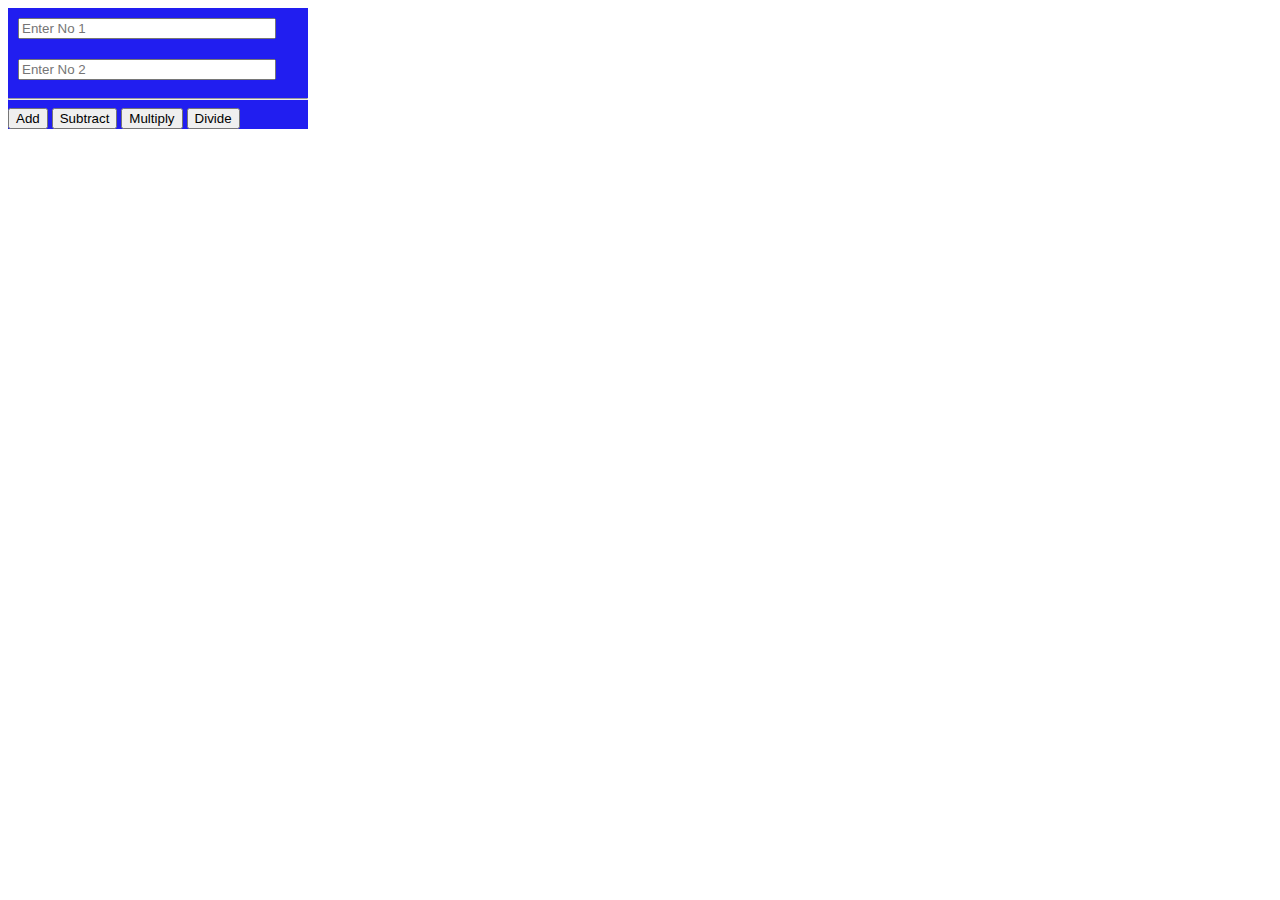
<file: minicalculator.html>
<!DOCTYPE html>
<html lang="en">
<head>
    <meta charset="UTF-8">
    <meta name="viewport" content="width=device-width, initial-scale=1.0">
    <title>Document</title>
    <style>
        #container{
            background-color: rgb(33, 30, 240);
            width: 300px;
        }
        .inputtext{
            width: 250px;
            margin: 10px;
        }
    
    </style>
</head>
<body>
    <div id = "container">
        <input type = "text" id = "no1" class = "inputtext" placeholder="Enter No 1">
        <br>
        <input type = "text" id = "no2" class = "inputtext" placeholder="Enter No 2">
        <br>
        <hr>
        <button onclick="calculate('add')">Add</button>
        <button onclick="calculate('sub')">Subtract</button>
        <button onclick="calculate('mul')">Multiply</button>
        <button onclick="calculate('div')">Divide</button>
        <div id = "result">

        </div>
    </div>
    
    <script>
        function calculate(opr)
        {
        no1 = parseInt(document.getElementById("no1").value);
        no2 = parseInt(document.getElementById("no2").value) ;
        var result; 
         switch (opr) 
         {
            case "add": result = no1+no2;
            break;
            case "sub": result = no1-no2;
            break;
            case "mul": result = no1*no2;
            break;
            case "div": result = no1/no2;
            break;
         }  
         document.getElementById("result").innerText = "The result is: " + result;
        }
    </script>
</body>
</html>
</file>
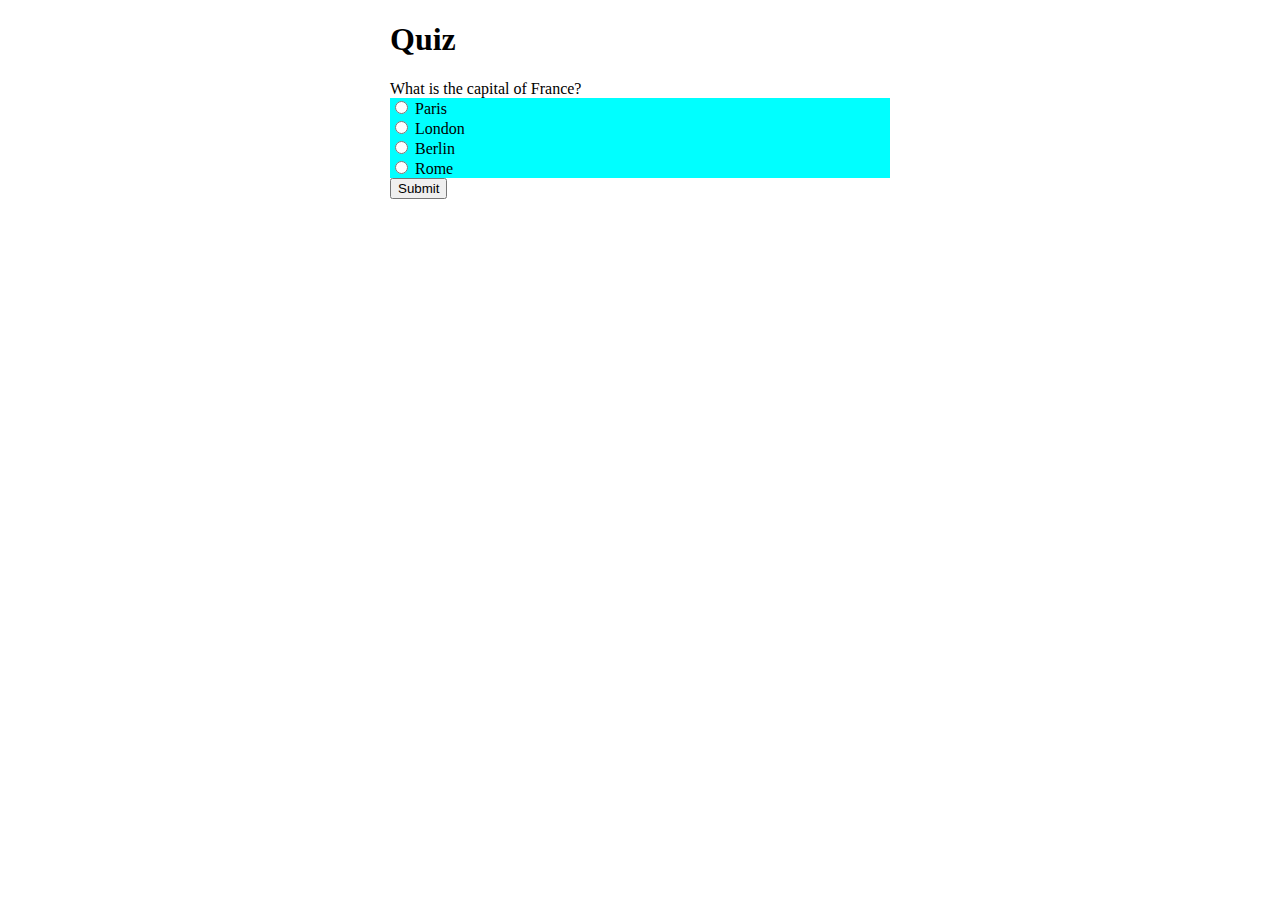
<file: Quiz.html>
<!DOCTYPE html>
<html>
<head>
  <style>
    #options{
      background-color: aqua;
    }
    .quiz-container {
      max-width: 500px;
      margin: 0 auto;
    }

    .question {
      font-weight: bold;
    }

    .options label {
      display: block;
    }

    .result {
      margin-top: 10px;
    }

    .result.Correct {
      color: green;
    }

    .result.Incorrect {
      color: red;
    }
  </style>
</head>
<body>
  <div class="quiz-container">
    <h1>Quiz</h1>
    <div id="question">What is the capital of France?</div>
    <div id="options">
        <input type="radio" name = "option" id = "o1">
        <label>Paris</label>
        <br>
         <input type="radio" name = "option" id = "o2">
        <label>London</label>
        <br>
        <input type="radio" name = "option" id = "o3">
        <label>Berlin</label>
        <br>
        <input type="radio" name = "option" id = "o4">
        <label>Rome</label>
        <br>
         </div>
    <button onclick="checkAnswer()">Submit</button>
    <div id="result"></div>
  </div>

  <script>
    
    function checkAnswer()
    {
      var ans1 = document.querySelector("input[id ='o1']").checked ;
      var ans2 = document.querySelector("input[id ='o2']").checked ;
      var ans3 = document.querySelector("input[id ='o3']").checked ;
      var ans4 = document.querySelector("input[id ='o4']").checked ;
    if (ans1)
    {
      document.getElementById("result").style.color = "green";
      document.getElementById("result").innerText = "Correct"
    }
    else{
      document.getElementById("result").style.color = "red";
      document.getElementById("result").innerText = "Incorrect"
    }

    }
    
  
  </script>
</body>
</html>
</file>
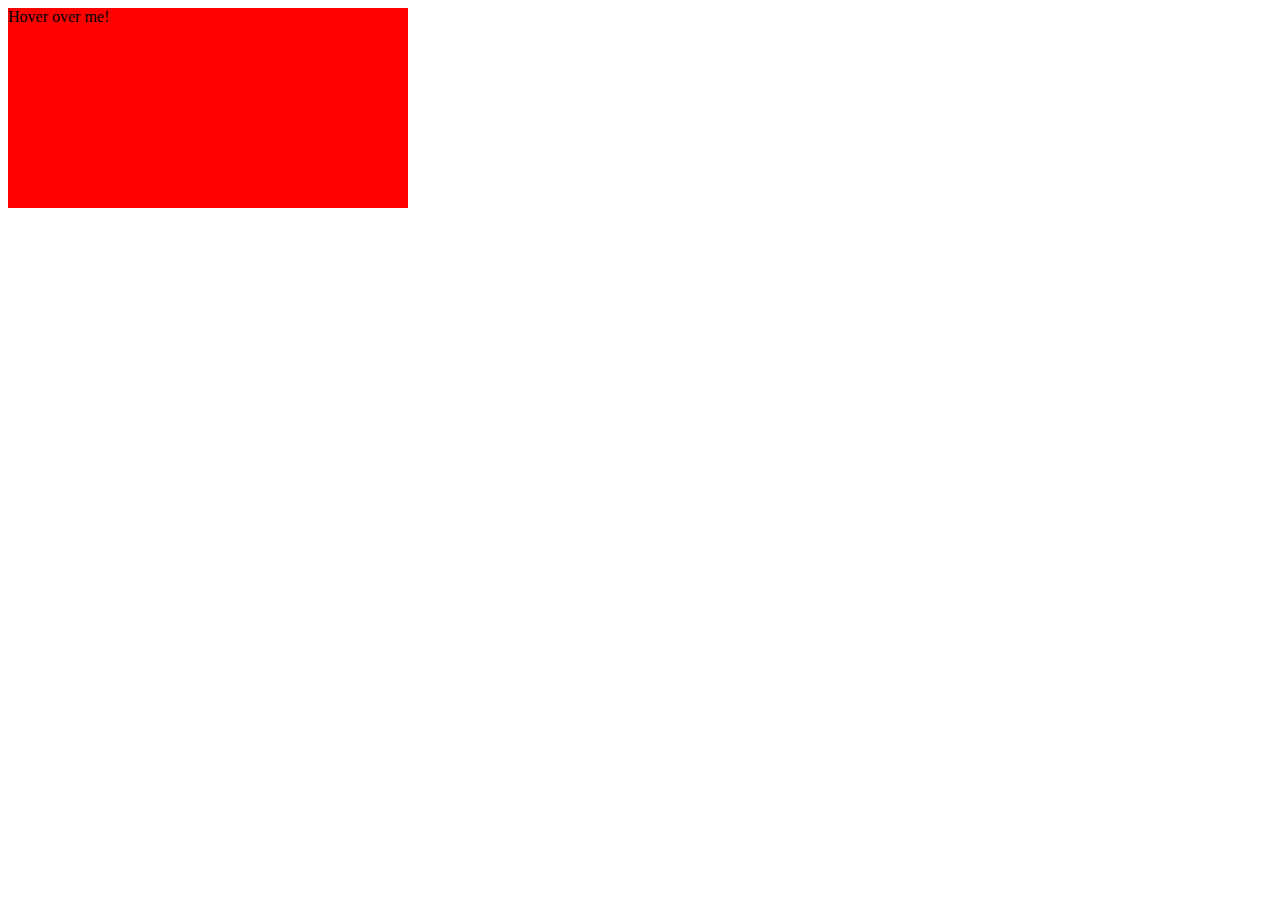
<file: objects/events/mouse_events.html>
<!DOCTYPE html>
<html lang="en">
<head>
    <meta charset="UTF-8">
    <meta name="viewport" content="width=device-width, initial-scale=1.0">
    <title>Document</title>
</head>
<body>
    <div id="myDiv" style="width:400px; height: 200px;
    background-color: red;">
    Hover over me!
</div>
<script>
    const myDiv = document.getElementById('myDiv');
    function handleMouseOver() {
        myDiv.style.backgroundColor = 'green';
    }
    function handleMouseOut() {
        myDiv.style.backgroundColor = 'red';
    }
    myDiv.addEventListener('mouseover', handleMouseOver);
    myDiv.addEventListener('mouseout', handleMouseOut);
    
</script>
    
</body>
</html>
</file>
